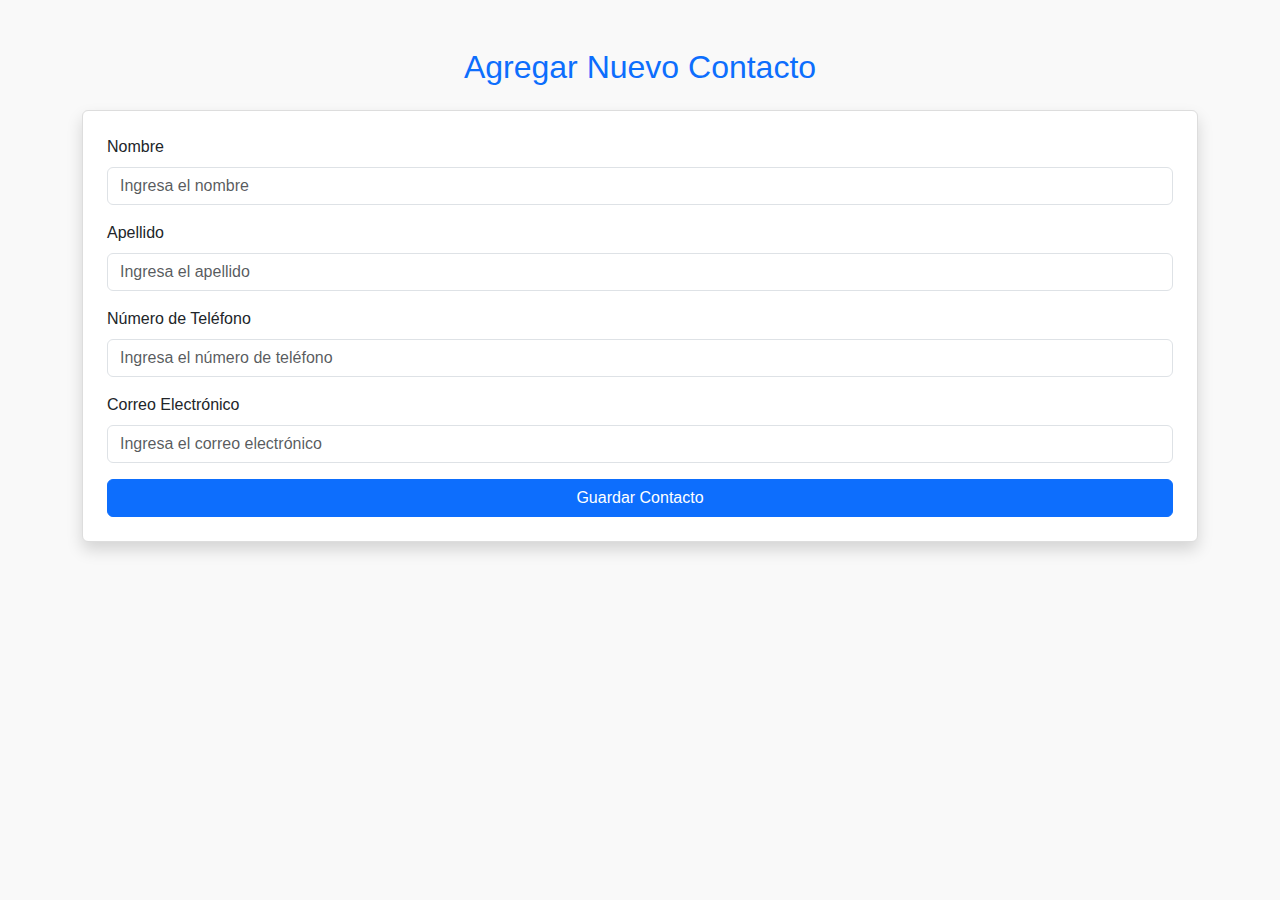
<file: pages/agregarContacto.html>
<!DOCTYPE html>
<html lang="es">
<head>
    <meta charset="UTF-8">
    <meta name="viewport" content="width=device-width, initial-scale=1.0">
    <link href="https://cdn.jsdelivr.net/npm/bootstrap@5.3.0-alpha3/dist/css/bootstrap.min.css" rel="stylesheet">
    <link rel="stylesheet" href="../assets/css/agregar-contacto.css">
    <title>Nuevo Contacto</title>
</head>
<body>
    <div class="container mt-5">
        <h2 class="text-center mb-4 text-primary">Agregar Nuevo Contacto</h2>
        <form class="shadow p-4 rounded needs-validation" novalidate>
            <div class="mb-3">
                <label for="nombre" class="form-label">Nombre</label>
                <input type="text" id="nombre" class="form-control" placeholder="Ingresa el nombre" required>
                <div class="invalid-feedback">Es necesario ingresar un nombre.</div>
            </div>
            <div class="mb-3">
                <label for="apellido" class="form-label">Apellido</label>
                <input type="text" id="apellido" class="form-control" placeholder="Ingresa el apellido" required>
                <div class="invalid-feedback">Por favor, ingresa un apellido.</div>
            </div>
            <div class="mb-3">
                <label for="telefono" class="form-label">Número de Teléfono</label>
                <input type="tel" id="telefono" class="form-control" placeholder="Ingresa el número de teléfono" required pattern="\d{8}">
                <div class="invalid-feedback">Por favor, ingresa un número válido (8 dígitos).</div>
            </div>
            <div class="mb-3">
                <label for="correo" class="form-label">Correo Electrónico</label>
                <input type="email" id="correo" class="form-control" placeholder="Ingresa el correo electrónico" required>
                <div class="invalid-feedback">Por favor, ingresa un correo electrónico válido.</div>
            </div>
            <button type="submit" class="btn btn-primary w-100">Guardar Contacto</button>
        </form>
    </div>

    <script>
        document.querySelectorAll('.needs-validation').forEach(form => {
            form.addEventListener('submit', event => {
                if (!form.checkValidity()) {
                    event.preventDefault();
                    event.stopPropagation();
                } else {
                    event.preventDefault();
                    window.location.href = "./contactos.html";
                }
                form.classList.add('was-validated');
            }, false);
        });
    </script>
</body>
</html>
</file>
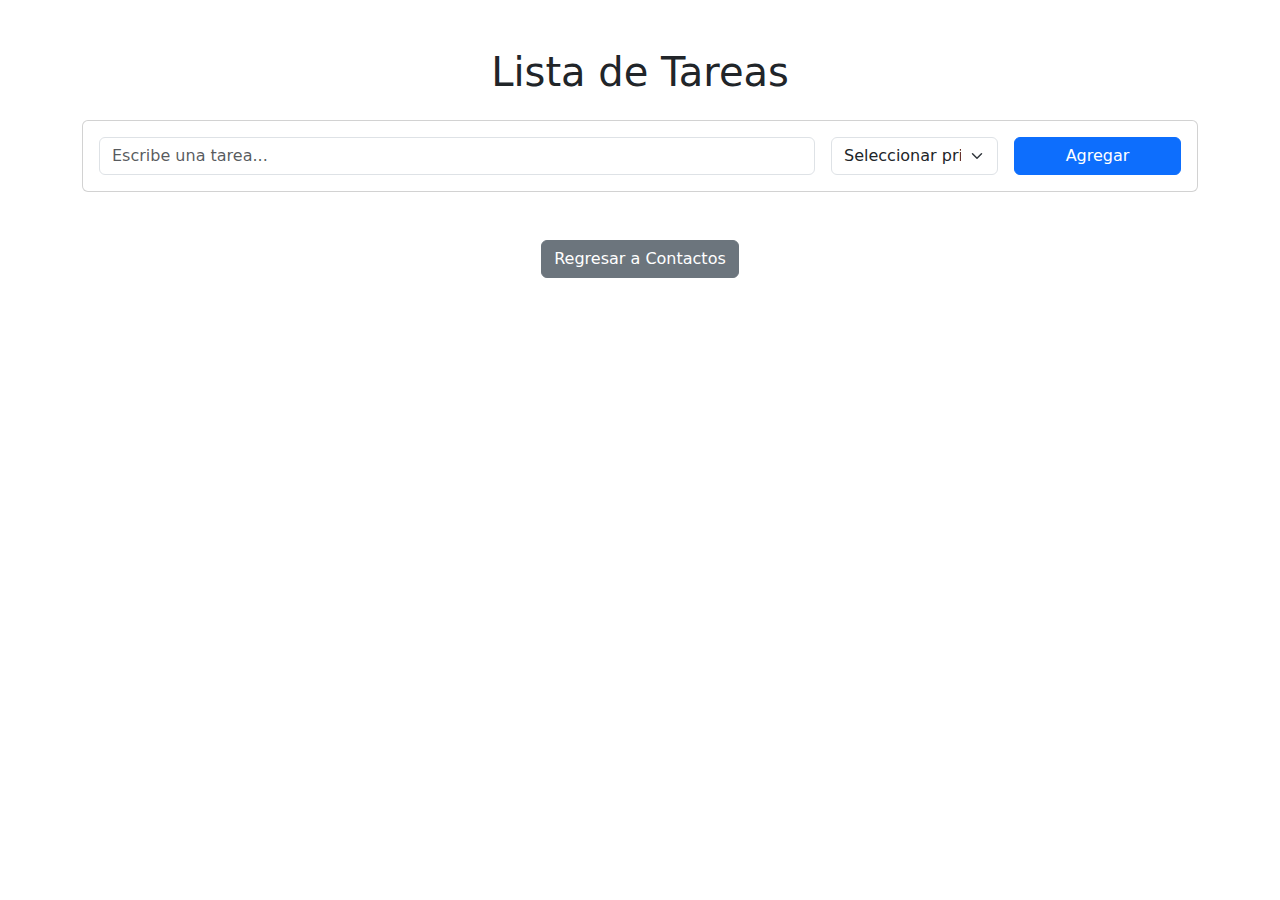
<file: pages/listaDeTareas.html>
<!DOCTYPE html>
<html lang="es">
<head>
    <meta charset="UTF-8">
    <meta name="viewport" content="width=device-width, initial-scale=1.0">
    <title>Lista de Tareas</title>
    <link href="https://cdn.jsdelivr.net/npm/bootstrap@5.3.0/dist/css/bootstrap.min.css" rel="stylesheet">
    <link rel="stylesheet" href="/assets/css/listaDeTareas.css">
</head>
<body>
    <div class="container py-5">
        <h1 class="text-center mb-4">Lista de Tareas</h1>
        <div class="card mb-4">
            <div class="card-body">
                <form class="row g-3 needs-validation" novalidate>
                    <div class="col-md-8">
                        <input
                            type="text"
                            id="tareaInput"
                            class="form-control"
                            placeholder="Escribe una tarea..."
                            required
                        />
                        <div class="invalid-feedback">
                            Por favor, escribe una tarea.
                        </div>
                    </div>
                    <div class="col-md-2">
                        <select id="prioridad" class="form-select" required>
                            <option value="" disabled selected>Seleccionar prioridad</option>
                            <option value="1">Alta</option>
                            <option value="2">Media</option>
                            <option value="3">Baja</option>
                        </select>
                        <div class="invalid-feedback">
                            Por favor, selecciona una prioridad.
                        </div>
                    </div>
                    <div class="col-md-2">
                        <button id="agregarTa" class="btn btn-primary w-100" type="submit">Agregar</button>
                    </div>
                </form>
            </div>
        </div>
        <ul id="listaT" class="list-group mb-4">
        </ul>
        <div class="text-center">
            <button id="botonRegresar" class="btn btn-secondary">Regresar a Contactos</button>
        </div>
    </div>
    <script src="/assets/js/listaDeTareas.js"></script>
</body>
</html>
</file>
<file: assets/css/agregar-contacto.css>
body {
    background-color: #f9f9f9;
    font-family: Arial, sans-serif;
}

h2 {
    color: #0d6efd;
}

form {
    background-color: #ffffff;
    border: 1px solid #ddd;
}

button {
    background-color: #0d6efd;
    color: #ffffff;
    border: none;
    transition: background-color 0.3s ease;
}

button:hover {
    background-color: #004085;
}

.form-control {
    margin-bottom: 15px;
}
</file>
<file: assets/css/listaDeTareas.css>
.list-group-item {
    transition: background-color 0.3s ease;
}

.list-group-item:hover {
    background-color: #f8f9fa;
}

.badge {
    font-size: 0.9em;
}

.btn-warning {
    color: #fff;
}

.btn-danger {
    color: #fff;
}
</file>
